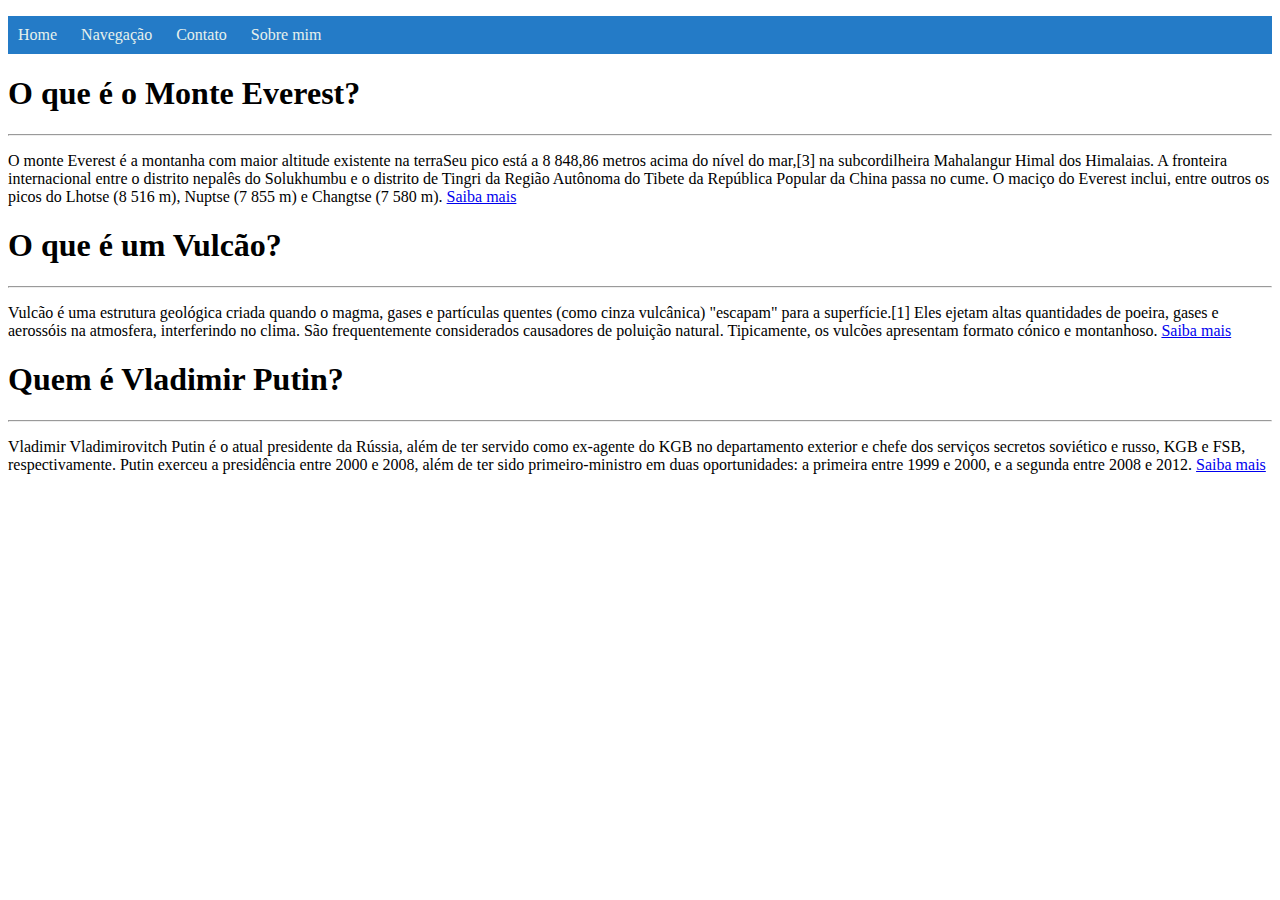
<file: index.html>
<!DOCTYPE html>
<html lang="pt-br">
<head>
    <meta charset="UTF-8">
    <meta http-equiv="X-UA-Compatible" content="IE=edge">
    <meta name="viewport" content="width=device-width, initial-scale=1.0">
    <title>Menu Dropdown</title>
    <link rel="stylesheet" href="style.css">
</head>
<body>
   <nav class="dp-menu">
        <ul>
            <li><a href="index.html">Home</a></li>
            <li><a href="#">Navegação</a>
                <ul>
                    <li><a href="paises.html">Paises</a></li>
                    <li><a href="geopolitica.html">Geopolitica</a></li>
                    <li><a href="series.html">Series</a></li>
                    <li><a href="aquecimentoglobal.html">Aquecimengto global</a></li>
                </ul>
            </li>
            <li><a href="contatos.html">Contato</a></li>
            <li><a href="sobremim.html">Sobre mim</a></li>
        </ul>
   </nav>
   <article>
                <h1>O que é o Monte Everest?</h1>
                <hr>
            <p>
                O monte Everest é a montanha com maior altitude existente na terraSeu 
                pico está a 8 848,86 metros acima do nível do mar,[3] na subcordilheira 
                Mahalangur Himal dos Himalaias. A fronteira internacional entre o distrito 
                nepalês do Solukhumbu e o distrito de Tingri da Região Autônoma do Tibete da 
                República Popular da China passa no cume. O maciço do Everest inclui, entre 
                outros os picos do Lhotse (8 516 m), Nuptse (7 855 m) e Changtse (7 580 m).
                <a href="https://pt.wikipedia.org/wiki/Monte_Everest">Saiba mais</a>
            </p>
                <h1>O que é um Vulcão?</h1>
                <hr>
            <p>
                Vulcão é uma estrutura geológica criada quando o magma, gases e partículas quentes 
                (como cinza vulcânica) "escapam" para a superfície.[1] Eles ejetam altas quantidades 
                de poeira, gases e aerossóis na atmosfera, interferindo no clima. São frequentemente 
                considerados causadores de poluição natural. Tipicamente, os vulcões apresentam formato 
                cónico e montanhoso.
                <a href=https://pt.wikipedia.org/wiki/Vulc%C3%A3o>Saiba mais</a>
            </p>
                <h1>Quem é Vladimir Putin?</h1>
                <hr>
            <p>
                Vladimir Vladimirovitch Putin é o atual presidente da Rússia, além de ter servido como 
                ex-agente do KGB no departamento exterior e chefe dos serviços secretos soviético e russo,
                KGB e FSB, respectivamente. Putin exerceu a presidência entre 2000 e 2008, além de ter sido
                primeiro-ministro em duas oportunidades: a primeira entre 1999 e 2000, e a segunda entre 2008 e 2012.
                <a href="https://pt.wikipedia.org/wiki/Vladimir_Putin">Saiba mais</a>
            </p>
    </article>
</body>
</html>
</file>
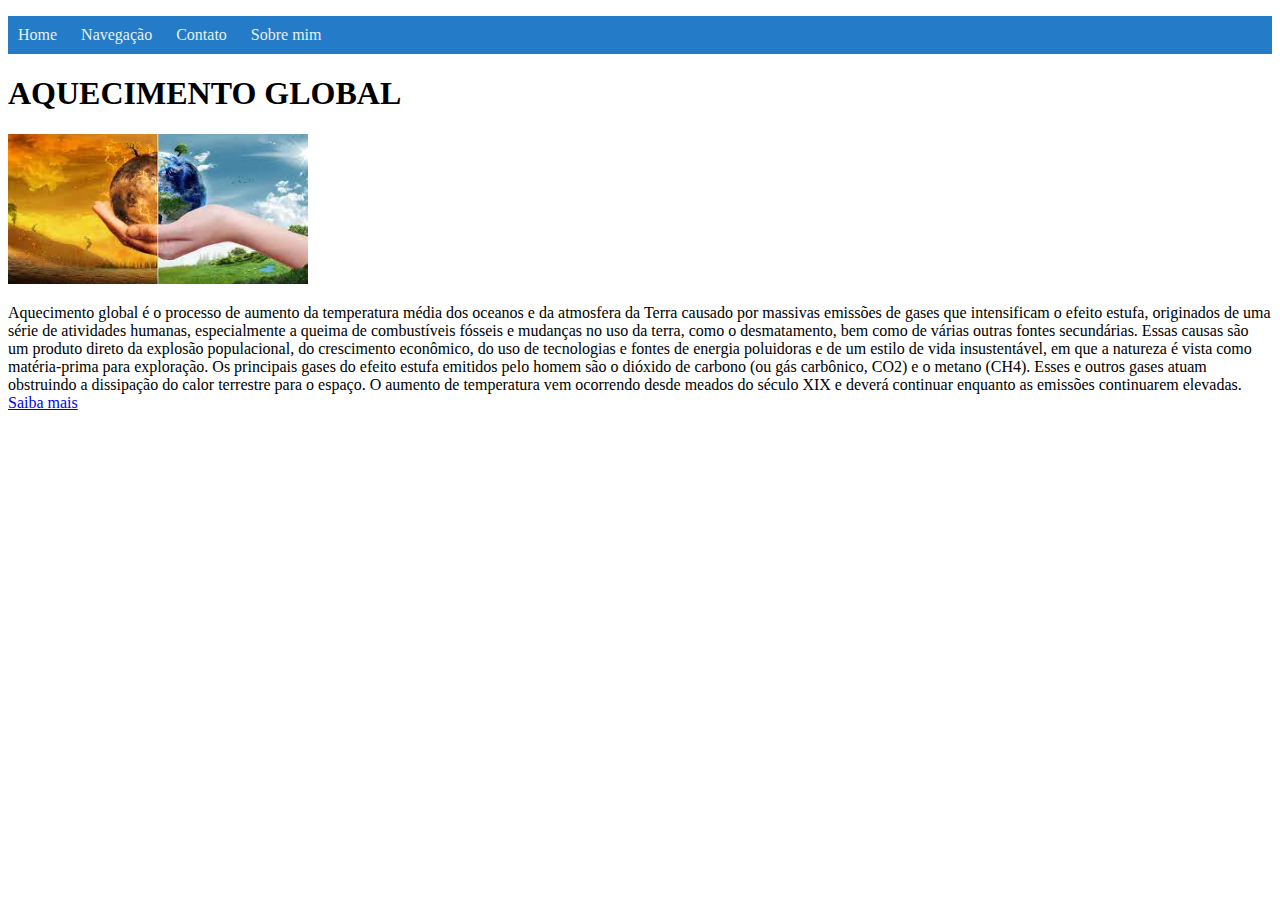
<file: aquecimentoglobal.html>
<!DOCTYPE html>
<html lang="pt-br">
<head>
    <meta charset="UTF-8">
    <meta http-equiv="X-UA-Compatible" content="IE=edge">
    <meta name="viewport" content="width=device-width, initial-scale=1.0">
    <title>Menu Dropdown</title>
    <link rel="stylesheet" href="style.css">
</head>
<body>
   <nav class="dp-menu">
        <ul>
            <li><a href="index.html">Home</a></li>
            <li><a href="#">Navegação</a>
                <ul>
                    <li><a href="paises.html">Paises</a></li>
                    <li><a href="geopolitica.html">Geopolitica</a></li>
                    <li><a href="series.html">Series</a></li>
                    <li><a href="aquecimentoglobal.html">Aquecimengto global</a></li>
                </ul>
            </li>
            <li><a href="contatos.html">Contato</a></li>
            <li><a href="sobremim.html">Sobre mim</a></li>
        </ul>
   </nav>
   <article>
            <h1><b>AQUECIMENTO GLOBAL</b></a></h1>
            <img src="aquecimentoglobal.png" width="300px" height="150px">
            <p>
                Aquecimento global é o processo de aumento da temperatura média dos oceanos e da atmosfera da Terra
                 causado por massivas emissões de gases que intensificam o efeito estufa, originados de uma série de 
                 atividades humanas, especialmente a queima de combustíveis fósseis e mudanças no uso da terra, como 
                 o desmatamento, bem como de várias outras fontes secundárias. Essas causas são um produto direto da 
                 explosão populacional, do crescimento econômico, do uso de tecnologias e fontes de energia poluidoras 
                 e de um estilo de vida insustentável, em que a natureza é vista como matéria-prima para exploração. 
                 Os principais gases do efeito estufa emitidos pelo homem são o dióxido de carbono (ou gás carbônico,
                  CO2) e o metano (CH4). Esses e outros gases atuam obstruindo a dissipação do calor terrestre para o
                   espaço. O aumento de temperatura vem ocorrendo desde meados do século XIX e deverá continuar enquanto 
                   as emissões continuarem elevadas.
            <a href="https://pt.wikipedia.org/wiki/Aquecimento_global">Saiba mais</a>
            </p>
    </article>
</file>
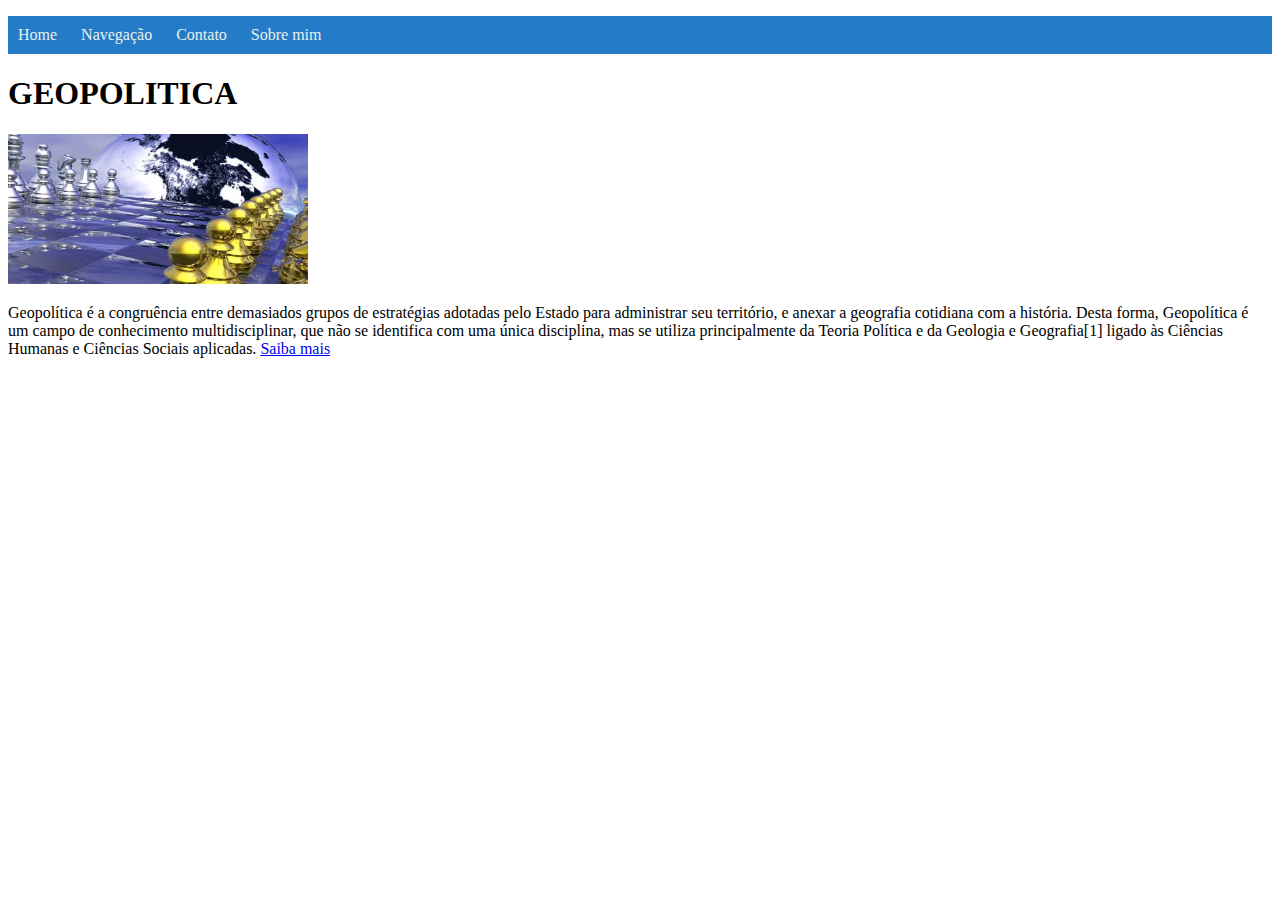
<file: geopolitica.html>
<!DOCTYPE html>
<html lang="pt-br">
<head>
    <meta charset="UTF-8">
    <meta http-equiv="X-UA-Compatible" content="IE=edge">
    <meta name="viewport" content="width=device-width, initial-scale=1.0">
    <title>Menu Dropdown</title>
    <link rel="stylesheet" href="style.css">
</head>
<body>
   <nav class="dp-menu">
        <ul>
            <li><a href="index.html">Home</a></li>
            <li><a href="#">Navegação</a>
                <ul>
                    <li><a href="paises.html">Paises</a></li>
                    <li><a href="geopolitica.html">Geopolitica</a></li>
                    <li><a href="series.html">Series</a></li>
                    <li><a href="aquecimentoglobal.html">Aquecimengto global</a></li>
                </ul>
            </li>
            <li><a href="contatos.html">Contato</a></li>
            <li><a href="sobremim.html">Sobre mim</a></li>
        </ul>
   </nav>
   <article>
       <h1><b>GEOPOLITICA</b></h1>
       <img src="geoplitica.png" width="300px" height="150px">
       <P>
        Geopolítica é a congruência entre demasiados grupos de estratégias adotadas pelo Estado para administrar seu 
        território, e anexar a geografia cotidiana com a história. Desta forma, Geopolítica é um campo de conhecimento 
        multidisciplinar, que não se identifica com uma única disciplina, mas se utiliza principalmente da Teoria Política 
        e da Geologia e Geografia[1] ligado às Ciências Humanas e Ciências Sociais aplicadas.
        <a href="https://pt.wikipedia.org/wiki/Geopol%C3%ADtica">Saiba mais</a>
       </P>
   </article>
</file>
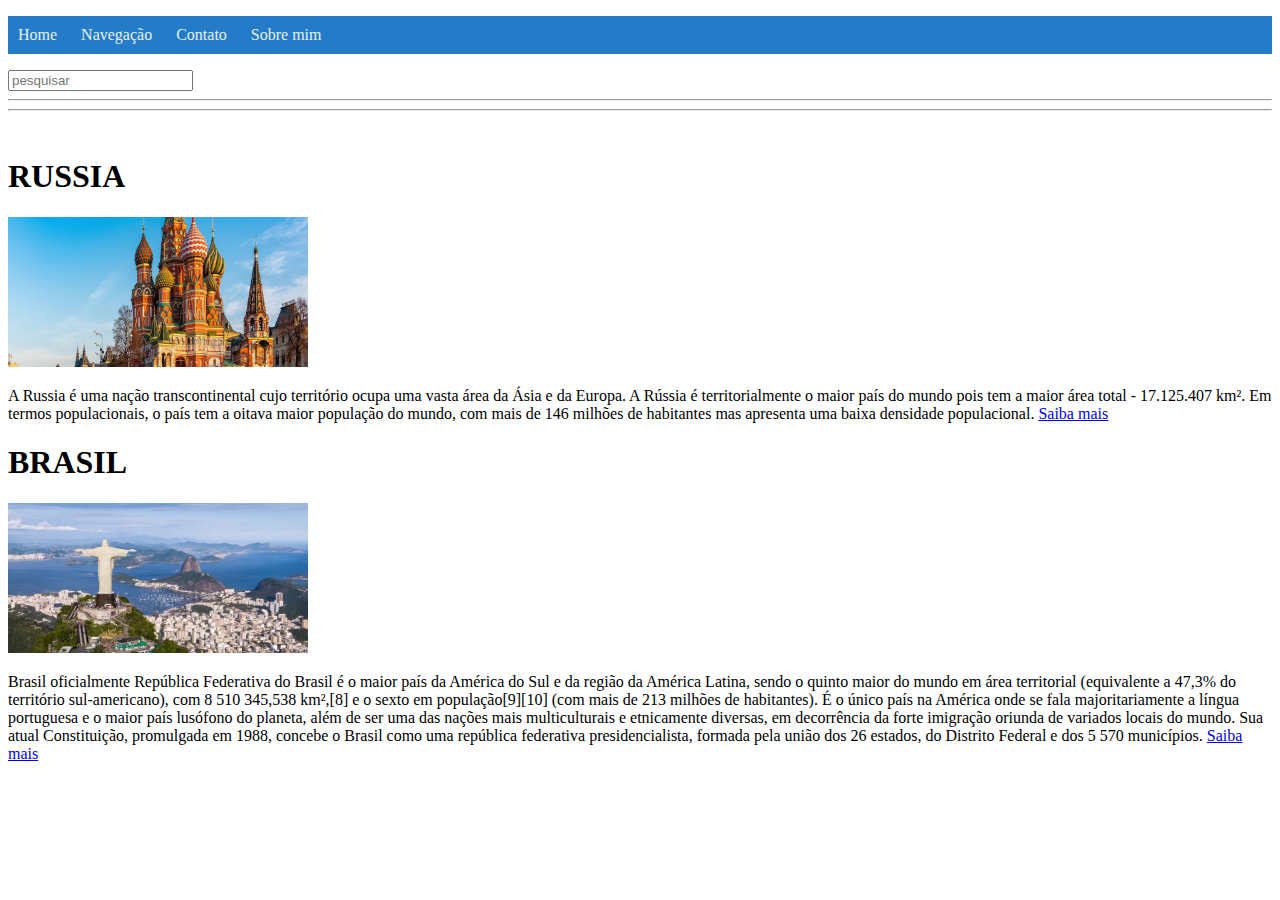
<file: paises.html>
<!DOCTYPE html>
<html lang="pt-br">
<head>
    <meta charset="UTF-8">
    <meta http-equiv="X-UA-Compatible" content="IE=edge">
    <meta name="viewport" content="width=device-width, initial-scale=1.0">
    <title>Menu Dropdown</title>
    <link rel="stylesheet" href="style.css">
</head>
<body>
   <nav class="dp-menu">
        <ul>
            <li><a href="index.html">Home</a></li>
            <li><a href="#">Navegação</a>
                <ul>
                    <li><a href="paises.html">Paises</a></li>
                    <li><a href="geopolitica.html">Geopolitica</a></li>
                    <li><a href="series.html">Series</a></li>
                    <li><a href="aquecimentoglobal.html">Aquecimengto global</a></li>
                </ul>
            </li>
            <li><a href="contatos.html">Contato</a></li>
            <li><a href="sobremim.html">Sobre mim</a></li>
        </ul>
   </nav>
   <div class="serch-box">
    <input type="text" class="search-text" placeholder="pesquisar">
    <a href="#">
    <hr>
    </a>
</div>
<hr>
<br>
<article>
    <div>
        <h1><b>RUSSIA</b></h1>
        <img src="russia-1920x600.jpg" width="300px" height="150px">
        <p>
            A Russia é uma nação transcontinental cujo território ocupa uma vasta área da Ásia e da Europa. A Rússia é 
            territorialmente o maior país do mundo pois tem a maior área total - 17.125.407 km². Em termos 
            populacionais, o país tem a oitava maior população do mundo, com mais de 146 milhões de habitantes 
            mas apresenta uma baixa densidade populacional.
            <a href="https://pt.wikipedia.org/wiki/R%C3%BAssia">Saiba mais</a>
        </p>
        <h1><b>BRASIL</b></h1>
        <img src="brasil.png" width="300px" height="150px">
        <p>
            Brasil oficialmente República Federativa do Brasil é o maior país da América do Sul e da região da América Latina, 
            sendo o quinto maior do mundo em área territorial (equivalente a 47,3% do território sul-americano), com 8 510 
            345,538 km²,[8] e o sexto em população[9][10] (com mais de 213 milhões de habitantes). É o único país na América 
            onde se fala majoritariamente a língua portuguesa e o maior país lusófono do planeta, além de ser uma das
             nações mais multiculturais e etnicamente diversas, em decorrência da forte imigração oriunda de variados 
             locais do mundo. Sua atual Constituição, promulgada em 1988, concebe o Brasil como uma república federativa 
             presidencialista, formada pela união dos 26 estados, do Distrito Federal e dos 5 570 municípios.
            <a href="https://pt.wikipedia.org/wiki/Brasil">Saiba mais</a>
        </p>
    </div>
</article>
</file>
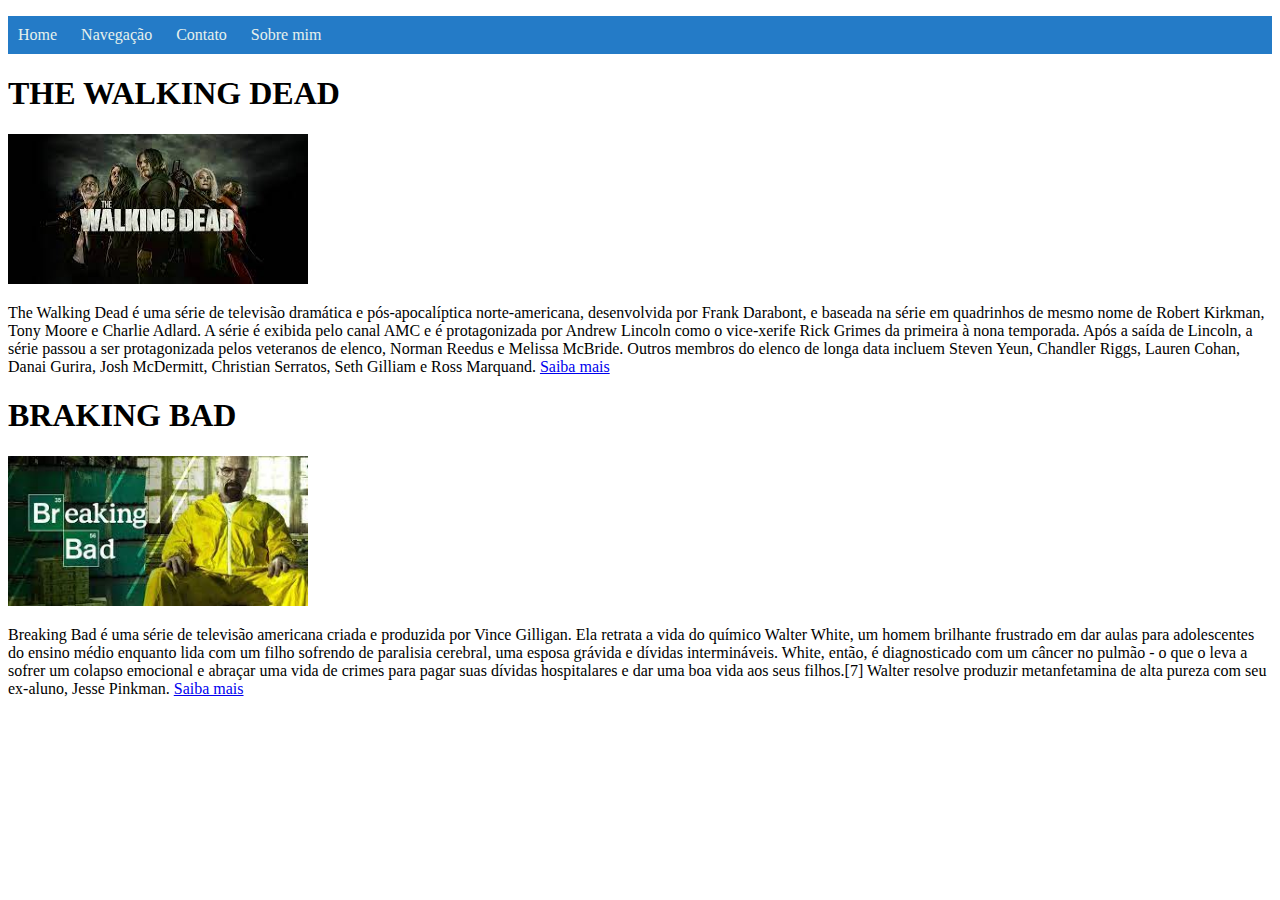
<file: series.html>
<!DOCTYPE html>
<html lang="pt-br">
<head>
    <meta charset="UTF-8">
    <meta http-equiv="X-UA-Compatible" content="IE=edge">
    <meta name="viewport" content="width=device-width, initial-scale=1.0">
    <title>Menu Dropdown</title>
    <link rel="stylesheet" href="style.css">
</head>
<body>
   <nav class="dp-menu">
        <ul>
            <li><a href="index.html">Home</a></li>
            <li><a href="#">Navegação</a>
                <ul>
                    <li><a href="paises.html">Paises</a></li>
                    <li><a href="geopolitica.html">Geopolitica</a></li>
                    <li><a href="series.html">Series</a></li>
                    <li><a href="aquecimentoglobal.html">Aquecimengto global</a></li>
                </ul>
            </li>
            <li><a href="contatos.html">Contato</a></li>
            <li><a href="sobremim.html">Sobre mim</a></li>
        </ul>
   </nav>
   <article>
       <h1><b>THE WALKING DEAD</b></a></h1>
       <img src="walkingdead.png" width="300px" height="150px">
       <p>
        The Walking Dead é uma série de televisão dramática e pós-apocalíptica norte-americana, desenvolvida
         por Frank Darabont, e baseada na série em quadrinhos de mesmo nome de Robert Kirkman, Tony Moore 
         e Charlie Adlard. A série é exibida pelo canal AMC e é protagonizada por Andrew Lincoln
          como o vice-xerife Rick Grimes da primeira à nona temporada. Após a saída de Lincoln, 
          a série passou a ser protagonizada pelos veteranos de elenco, Norman Reedus e Melissa McBride.
          Outros membros do elenco de longa data incluem Steven Yeun, Chandler Riggs, Lauren Cohan, 
          Danai Gurira, Josh McDermitt, Christian Serratos, Seth Gilliam e Ross Marquand.
          <a href="https://pt.wikipedia.org/wiki/The_Walking_Dead_(s%C3%A9rie_de_televis%C3%A3o)">Saiba mais</a>
       </p>
       <h1><b>BRAKING BAD</b></a></h1>
       <img src="brakingbad.png" width="300px" height="150px">
       <p>
        Breaking Bad é uma série de televisão americana criada e produzida por Vince Gilligan. Ela retrata a vida do 
        químico Walter White, um homem brilhante frustrado em dar aulas para adolescentes do ensino médio enquanto lida 
        com um filho sofrendo de paralisia cerebral, uma esposa grávida e dívidas intermináveis. White, então, é 
        diagnosticado com um câncer no pulmão - o que o leva a sofrer um colapso emocional e abraçar uma vida de 
        crimes para pagar suas dívidas hospitalares e dar uma boa vida aos seus filhos.[7] Walter resolve produzir
         metanfetamina de alta pureza com seu ex-aluno, Jesse Pinkman.
          <a href="https://pt.wikipedia.org/wiki/Breaking_Bad">Saiba mais</a>
       </p>
   </article>
</file>
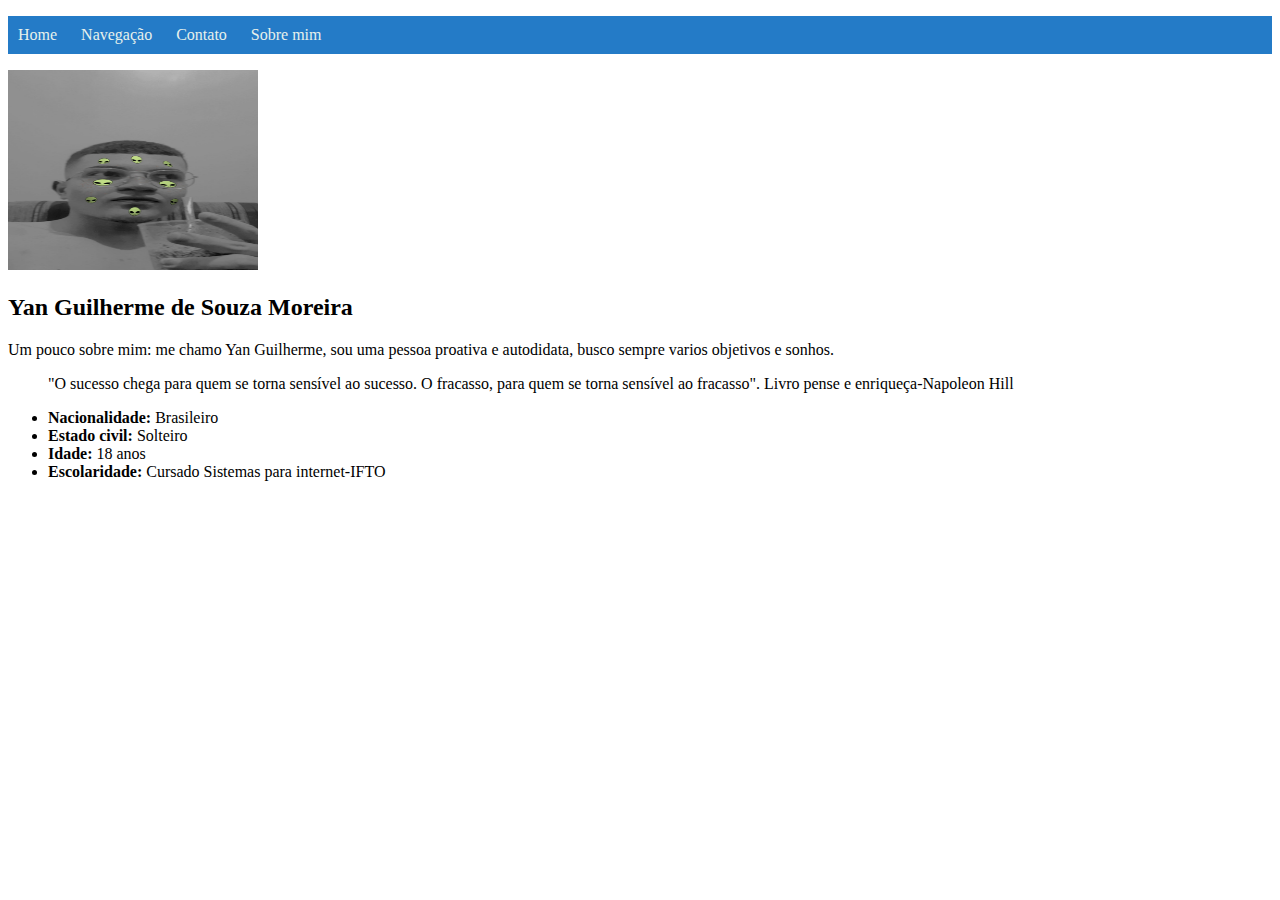
<file: sobremim.html>
<!DOCTYPE html>
<html lang="pt-br">
<head>
    <meta charset="UTF-8">
    <meta http-equiv="X-UA-Compatible" content="IE=edge">
    <meta name="viewport" content="width=device-width, initial-scale=1.0">
    <title>Menu Dropdown</title>
    <link rel="stylesheet" href="style.css">
</head>
<body>
   <nav class="dp-menu">
        <ul>
            <li><a href="index.html">Home</a></li>
            <li><a href="#">Navegação</a>
                <ul>
                    <li><a href="paises.html">Paises</a></li>
                    <li><a href="geopolitica.html">Geopolitica</a></li>
                    <li><a href="series.html">Series</a></li>
                    <li><a href="aquecimentoglobal.html">Aquecimengto global</a></li>
                </ul>
            </li>
            <li><a href="contatos.html">Contato</a></li>
            <li><a href="sobremim.html">Sobre mim</a></li>
        </ul>
   </nav>
   <img src="imagemyan.jpg" alt="Foto do Yan" width="250px" height="200px">
    <h2><strong>Yan Guilherme de Souza Moreira</strong></h2>
    <p>
        Um pouco sobre mim: me chamo Yan Guilherme, sou uma pessoa proativa e autodidata,
        busco sempre varios objetivos e sonhos.
    </p>
    <blockquote>
        "O sucesso chega para quem se torna sensível ao sucesso.
        O fracasso, para quem se torna sensível ao fracasso". Livro pense e enriqueça-Napoleon Hill
    </blockquote>
    
    <ul>
        <li>
            <b>Nacionalidade:</b> Brasileiro
        </li>
        <li>
            <b>Estado civil:</b> Solteiro
        </li>
        <li>
            <b>Idade:</b> 18 anos
        </li>
        <li>
            <b>Escolaridade:</b> Cursado Sistemas para internet-IFTO
        </li>
    </ul>
</file>
<file: style.css>
:root{
    --cor-fundo : rgb(36, 123, 199);
    --cor-hover : rgb(41, 201, 164);
    --cor-primaria : rgb(231, 241, 236);
}
.dp-menu ul{
    list-style-type: none;
    padding: 0;
}
.dp-menu ul{
    background-color: var(--cor-fundo);
}
.dp-menu ul li{
    display: inline-block;
    position: relative;
}
.dp-menu ul li a{
    color: var(--cor-primaria);
    text-decoration: none;
    display: inline-block;
    padding: 10px;  
    transition: background .3s;
}
.dp-menu ul li a:hover{
    background-color: var(--cor-hover);
}
/*sub menu*/
.dp-menu ul ul{
    display: none;
    left: 0;
    position: absolute;
}
.dp-menu ul li:hover ul {
    display: block;
} 
.dp-menu ul ul {
    width: 150px;
}
.dp-menu ul ul li a {
    display: block;
}
</file>
